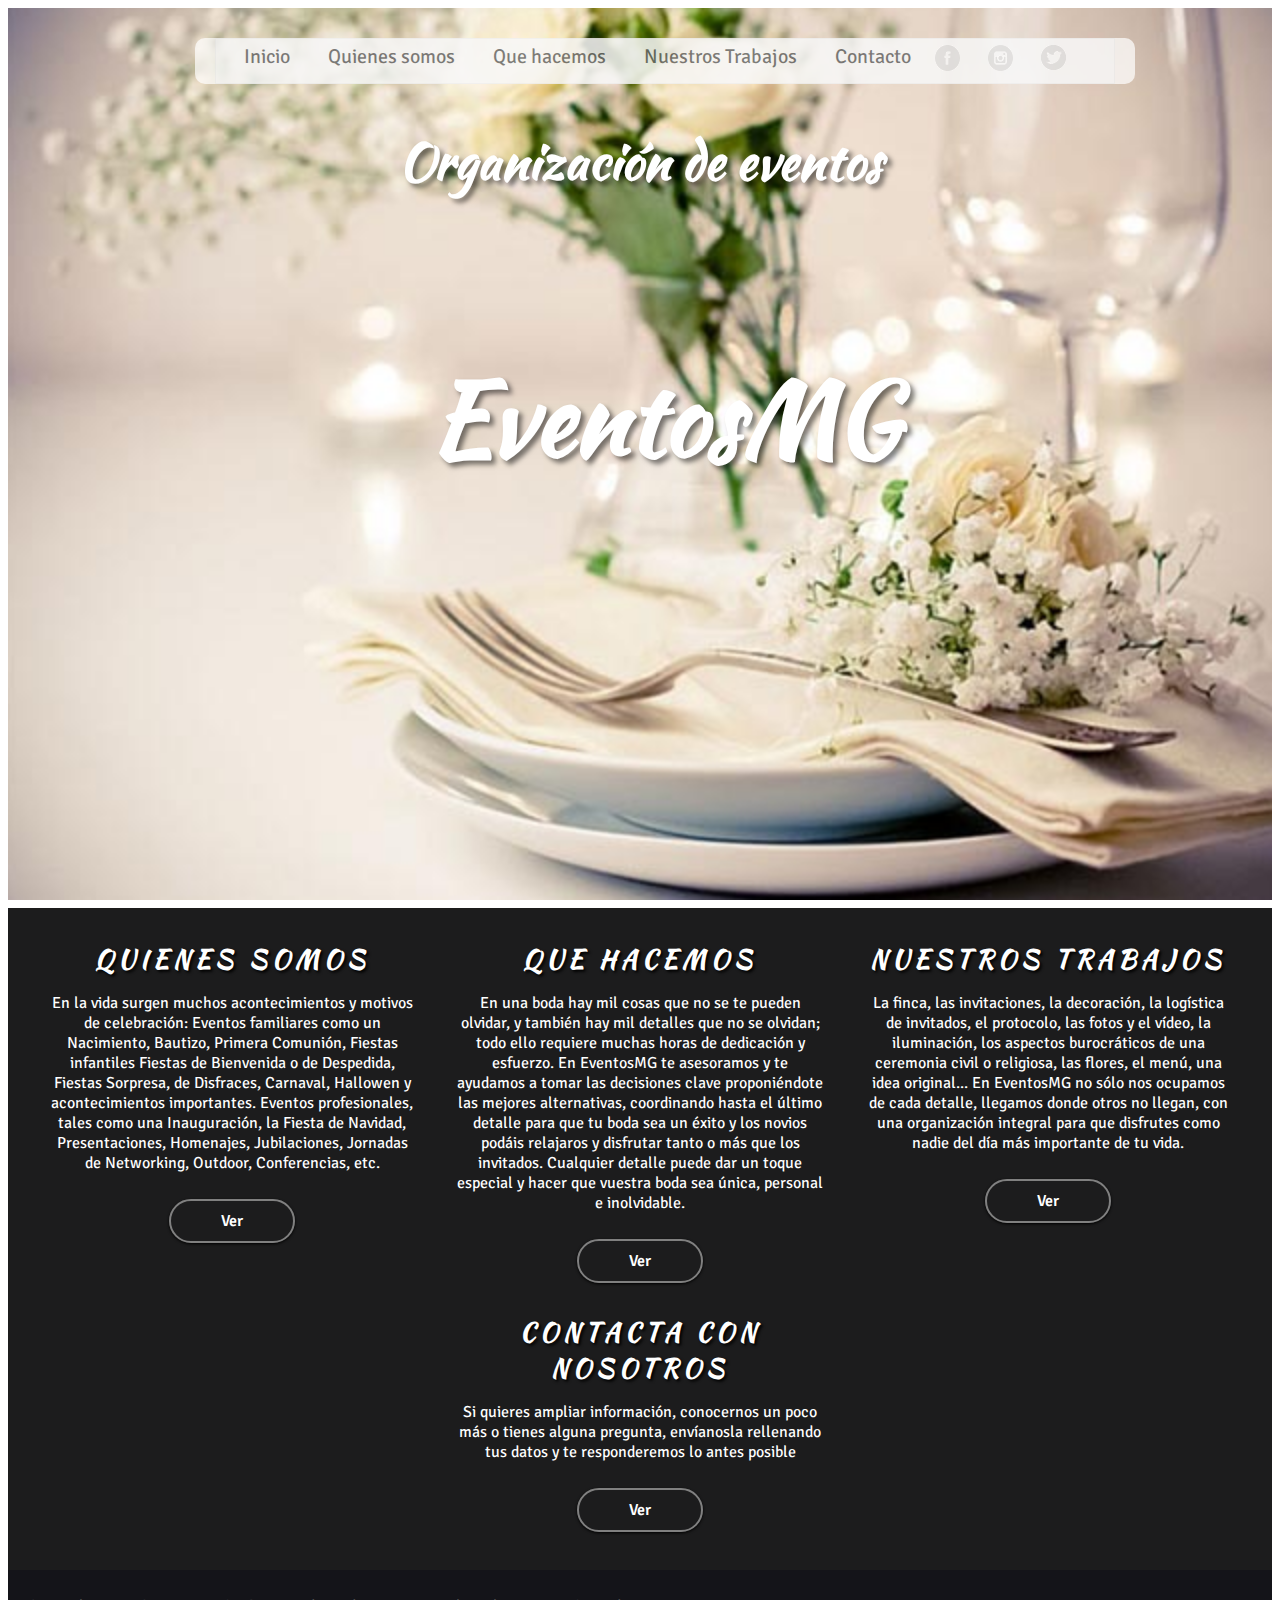
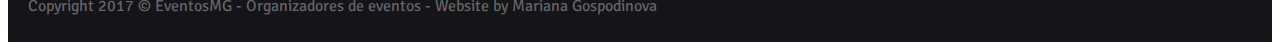
<file: index.html>
<!DOCTYPE html>
<html lang="es">

<head>
    <title>EventosMG</title>
    <meta charset="utf-8">
    <!-- Estílos -->
    <link rel="stylesheet" href="css/styles.css">
  
    <!-- Google Fonts -->
    <link href='https://fonts.googleapis.com/css?family=Kaushan+Script' rel='stylesheet' type='text/css'>
    <link href='https://fonts.googleapis.com/css?family=Signika+Negative' rel='stylesheet' type='text/css'>
    
</head>

<body>
    
    <!-- Portada -->
    <div class="cover">
        
        <div class="content">
        <nav>
        <ul id="menu">  
              <li><a href="index.html">Inicio</a></li>
              <li><a href="quienes_somos.html">Quienes somos</a></li>
              <li><a href="que_hacemos.html">Que hacemos</a></li>
              <li><a href="nuestros_trabajos.html">Nuestros Trabajos</a></li>
              <li><a href="contacto.html">Contacto</a></li>
              <li class="logo"><a href="https://www.facebook.com/" target="_blank"><img src="images/ico-facebook.png"></a></li>
              <li class="logo"><a href="https://www.instagram.com/?hl=es" target="_blank"><img src="images/ico-instagram.png"></a></li>
              <li class="logo"><a href="https://twitter.com/" target="_blank"><img src="images/ico-twitter.png"></a></li>
            </ul>
        </nav>
            <h2>Organización de eventos</h2>
            <div class="boxinicio">
                
                <br>
                <h1>EventosMG</h1>

            </div>
            
        </div>
    </div>
    
    <section class="info">
        
        
        <div class="infoContent">
            <article class="block">
                <h3><a href="quienes_somos.html">Quienes somos</a></h3>
                <p>En la vida surgen muchos acontecimientos y motivos de celebración:
                Eventos familiares como un Nacimiento, Bautizo, Primera Comunión, Fiestas infantiles
                Fiestas de Bienvenida o de Despedida, Fiestas Sorpresa, de Disfraces, Carnaval, Hallowen y acontecimientos importantes.
                Eventos profesionales, tales como una Inauguración, la Fiesta de Navidad, Presentaciones, Homenajes, Jubilaciones, Jornadas de Networking, Outdoor, Conferencias, etc.</p>
                <a href="quienes_somos.html" , class="btn" >Ver</a>
            </article>
            <article class="block">
                <h3><a href="que_hacemos.html">Que hacemos</a></h3>
                <p>En una boda hay mil cosas que no se te pueden olvidar, y también hay mil detalles que no se olvidan; todo ello requiere muchas horas de dedicación y esfuerzo.

                En EventosMG te asesoramos y te ayudamos a tomar las decisiones clave proponiéndote las mejores alternativas, coordinando hasta el último detalle para que tu boda sea un éxito y los novios podáis relajaros y disfrutar tanto o más que los invitados.
                Cualquier detalle puede dar un toque especial y hacer que vuestra boda sea única, personal e inolvidable.</p>
                <a href="que_hacemos.html" , class="btn">Ver</a>
                
            </article>
            <article class="block">
                <h3><a href="nuestros_trabajos.html">Nuestros trabajos</a></h3>
                <p>La finca, las invitaciones, la decoración, la logística de invitados, el protocolo, las fotos y el vídeo, la iluminación, los aspectos burocráticos de una ceremonia civil o religiosa, las flores, el menú, una idea original...

                En EventosMG no sólo nos ocupamos de cada detalle, llegamos donde otros no llegan, con una organización integral para que disfrutes como nadie del día más importante de tu vida.</p>
                <a href="nuestros_trabajos.html" , class="btn">Ver</a>
            </article>
            <article class="block">
                <h3><a href="contacto.html">Contacta con nosotros</a></h3>
                <p>Si quieres ampliar información, conocernos un poco más o tienes alguna pregunta, envíanosla rellenando tus datos y te responderemos lo antes posible</p>
                <a href="contacto.html" , class="btn">Ver</a>
            </article>
        </div>
    </section>
    
    <footer>
        <div class="left">
            <p>Copyright 2017 &COPY; EventosMG - Organizadores de eventos - Website by Mariana Gospodinova</p>
        </div>
    </footer>
</body>

</html>
</file>
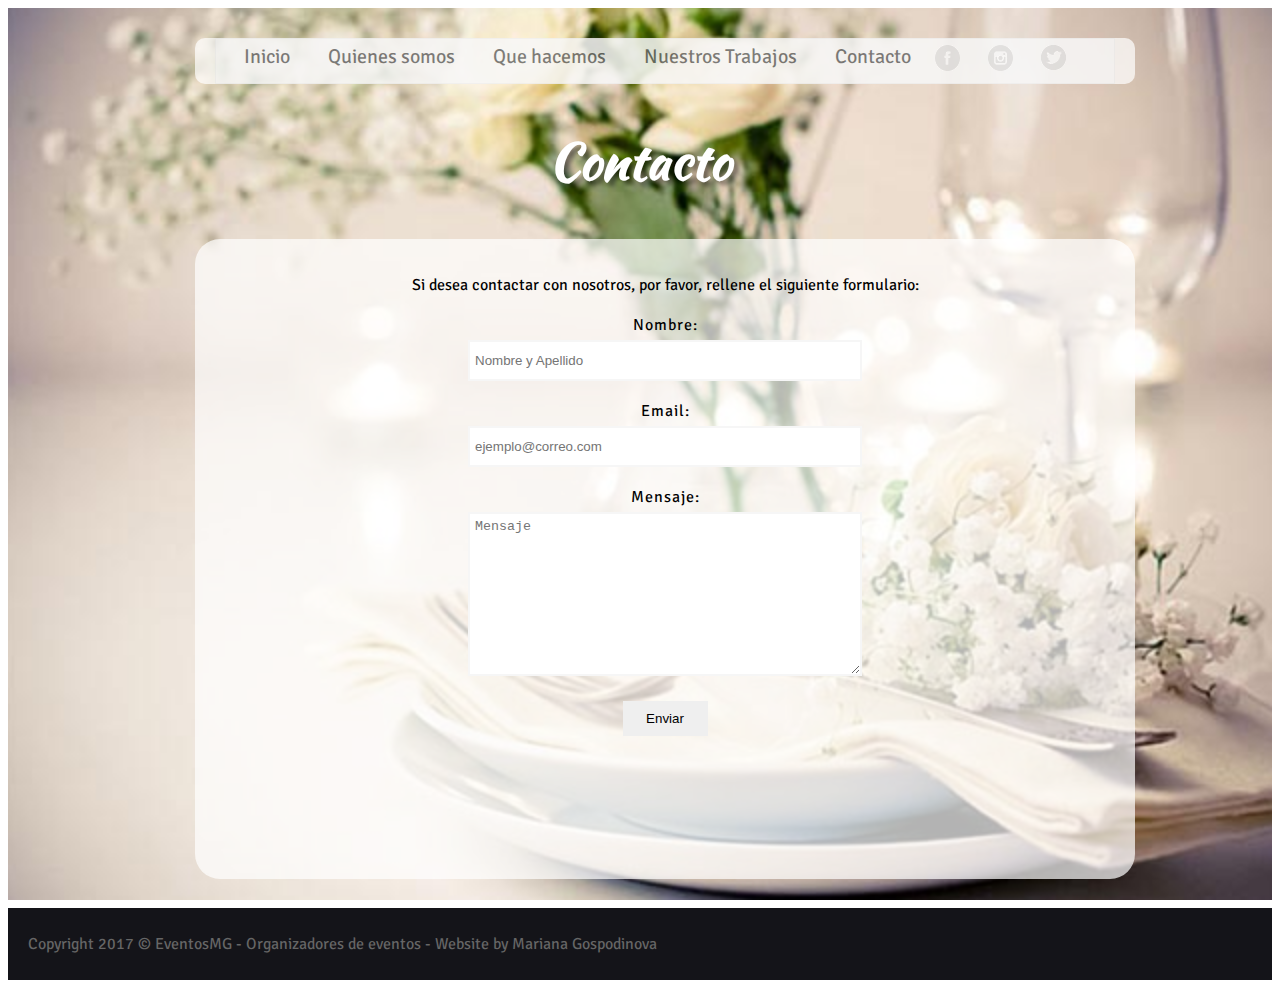
<file: contacto.html>
<!DOCTYPE html>
<html lang="es">

<head>
    <title>EventosMG</title>
    <meta charset="utf-8">
    <!-- Estílos -->
    <link rel="stylesheet" href="css/styles.css">
  
    <!-- Google Fonts -->
    <link href='https://fonts.googleapis.com/css?family=Kaushan+Script' rel='stylesheet' type='text/css'>
    <link href='https://fonts.googleapis.com/css?family=Signika+Negative' rel='stylesheet' type='text/css'>
    
</head>

<body>
    <div class="cover">
        
        <div class="content">
            <nav>
        <ul id="menu">  
              <li class="navleft"><a href="index.html">Inicio</a></li>
              <li class="navleft"><a href="quienes_somos.html">Quienes somos</a></li>
              <li class="navleft"><a href="que_hacemos.html">Que hacemos</a></li>
              <li class="navleft"><a href="nuestros_trabajos.html">Nuestros Trabajos</a></li>
              <li class="navleft"><a href="contacto.html">Contacto</a></li>
              <li class="logo"><a href="https://www.facebook.com/" target="_blank"><img src="images/ico-facebook.png"></a></li>
              <li class="logo"><a href="https://www.instagram.com/?hl=es" target="_blank"><img src="images/ico-instagram.png"></a></li>
              <li class="logo"><a href="https://twitter.com/" target="_blank"><img src="images/ico-twitter.png"></a></li>
            </ul>
        </nav>
                <h2>Contacto</h2>
                <div class="box">

                <p> Si desea contactar con nosotros, por favor, rellene el siguiente formulario: </p>
                    <form>
                    <label for="nombre">Nombre:</label>
                    <input id="nombre" type="text" name="nombre" placeholder="Nombre y Apellido" required="" />
                    <label for="email">Email:</label>
                    <input id="email" type="email" name="email" placeholder="ejemplo@correo.com" required="" />
                    <label for="mensaje">Mensaje:</label>
                    <textarea id="mensaje" name="mensaje" placeholder="Mensaje" required=""></textarea>
                    <input id="submit" type="submit" name="submit" value="Enviar" />
                    </form>
                </div>
        </div>
    </div>
    
    <footer>
        <div class="left">
            <p>Copyright 2017 &COPY; EventosMG - Organizadores de eventos - Website by Mariana Gospodinova</p>
        </div>
    </footer>
</body>

</html>
</file>
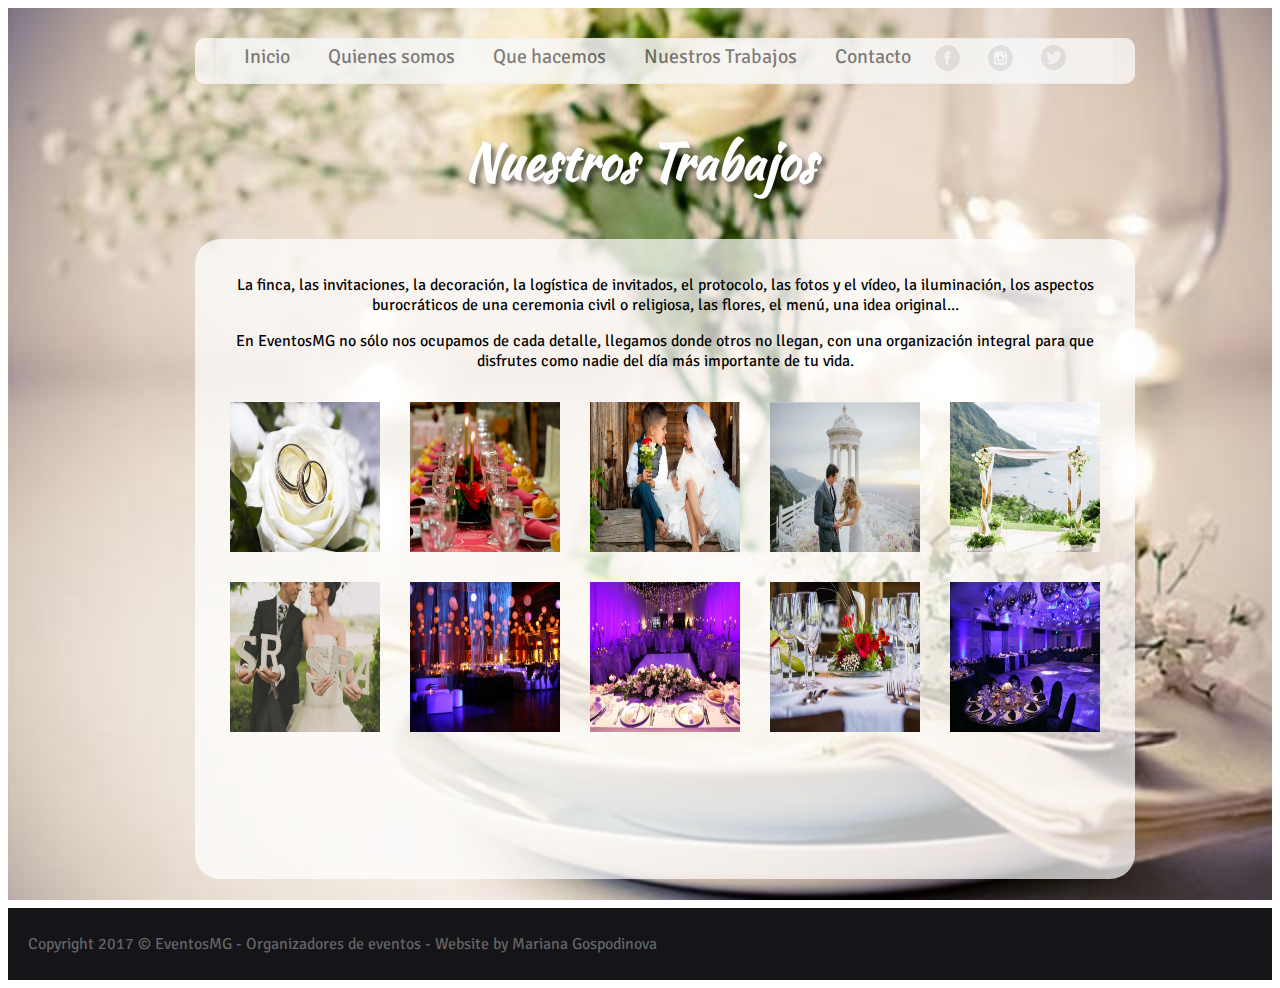
<file: nuestros_trabajos.html>
<!DOCTYPE html>
<html lang="es">

<head>
    <title>EventosMG</title>
    <meta charset="utf-8">
    <!-- Estílos -->
    <link rel="stylesheet" href="css/styles.css">
  
    <!-- Google Fonts -->
    <link href='https://fonts.googleapis.com/css?family=Kaushan+Script' rel='stylesheet' type='text/css'>
    <link href='https://fonts.googleapis.com/css?family=Signika+Negative' rel='stylesheet' type='text/css'>
    <!-- JS ======================================================= --> 
    <script type="text/javascript" src="https://code.jquery.com/jquery-3.2.1.min.js"></script>
    <script type="text/javascript" src="js/smoothbox.js"></script>
</head>

<body>
    <div class="cover">
        
        <div class="content">
        <nav>
            <ul id="menu">  
              <li class="navleft"><a href="index.html">Inicio</a></li>
              <li class="navleft"><a href="quienes_somos.html">Quienes somos</a></li>
              <li class="navleft"><a href="que_hacemos.html">Que hacemos</a></li>
              <li class="navleft"><a href="nuestros_trabajos.html">Nuestros Trabajos</a></li>
              <li class="navleft"><a href="contacto.html">Contacto</a></li>
              <li class="logo"><a href="https://www.facebook.com/" target="_blank"><img src="images/ico-facebook.png"></a></li>
              <li class="logo"><a href="https://www.instagram.com/?hl=es" target="_blank"><img src="images/ico-instagram.png"></a></li>
              <li class="logo"><a href="https://twitter.com/" target="_blank"><img src="images/ico-twitter.png"></a></li>
            </ul>
        </nav>
                <h2>Nuestros Trabajos</h2>
                <div class="box">
                	<p>
                        La finca, las invitaciones, la decoración, la logística de invitados, el protocolo, las fotos y el vídeo, la iluminación, los aspectos burocráticos de una ceremonia civil o religiosa, las flores, el menú, una idea original...
                    </p>
                       
                    <p>    
                        En EventosMG no sólo nos ocupamos de cada detalle, llegamos donde otros no llegan, con una organización integral para que disfrutes como nadie del día más importante de tu vida.    
                    </p>
                    <a class="sb" href="images/7.jpg"><img class="galeria" src="images/7.jpg" ></a>
                    <a class="sb" href="images/8.jpg"><img class="galeria" src="images/8.jpg" ></a>
                    <a class="sb" href="images/9.jpg"><img class="galeria" src="images/9.jpg" ></a>
                    <a class="sb" href="images/10.jpg"><img class="galeria" src="images/10.jpg" ></a>
                    <a class="sb" href="images/11.jpg"><img class="galeria" src="images/11.jpg" ></a>
                    <a class="sb" href="images/12.jpg"><img class="galeria" src="images/12.jpg" ></a>
                    <a class="sb" href="images/1.jpg"><img class="galeria" src="images/1.jpg" ></a>
                    <a class="sb" href="images/2.jpg"><img class="galeria" src="images/2.jpg" ></a>
                    <a class="sb" href="images/3.jpg"><img class="galeria" src="images/3.jpg" ></a>
                    <a class="sb" href="images/4.jpg"><img class="galeria" src="images/4.jpg" ></a>
                   
                </div>
        </div>
    </div>
    
    

    <footer>
        <div class="left">
            <p>Copyright 2017 &COPY; EventosMG - Organizadores de eventos - Website by Mariana Gospodinova</p>
        </div>
    </footer>

    
</body>

</html>
</file>
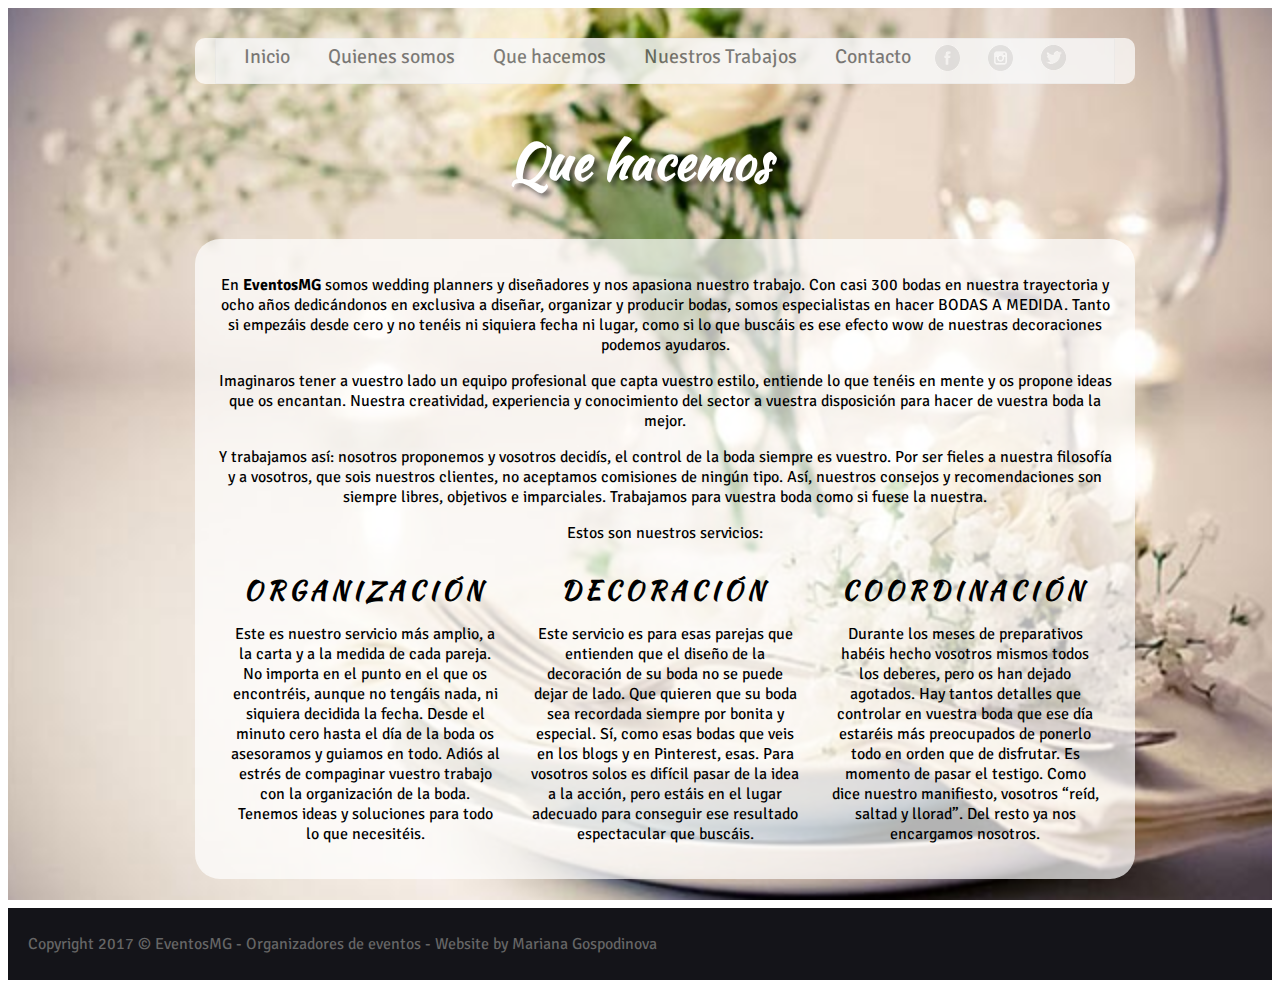
<file: que_hacemos.html>
<!DOCTYPE html>
<html lang="es">

<head>
    <title>EventosMG</title>
    <meta charset="utf-8">
    <!-- Estílos -->
    <link rel="stylesheet" href="css/styles.css">
  
    <!-- Google Fonts -->
    <link href='https://fonts.googleapis.com/css?family=Kaushan+Script' rel='stylesheet' type='text/css'>
    <link href='https://fonts.googleapis.com/css?family=Signika+Negative' rel='stylesheet' type='text/css'>
    
</head>

<body>
    <div class="cover">
        
        <div class="content">
            <nav>
        <ul id="menu">  
              <li class="navleft"><a href="index.html">Inicio</a></li>
              <li class="navleft"><a href="quienes_somos.html">Quienes somos</a></li>
              <li class="navleft"><a href="que_hacemos.html">Que hacemos</a></li>
              <li class="navleft"><a href="nuestros_trabajos.html">Nuestros Trabajos</a></li>
              <li class="navleft"><a href="contacto.html">Contacto</a></li>
              <li class="logo"><a href="https://www.facebook.com/" target="_blank"><img src="images/ico-facebook.png"></a></li>
              <li class="logo"><a href="https://www.instagram.com/?hl=es" target="_blank"><img src="images/ico-instagram.png"></a></li>
              <li class="logo"><a href="https://twitter.com/" target="_blank"><img src="images/ico-twitter.png"></a></li>
            </ul>
        </nav>
                <h2>Que hacemos</h2>
                <div class="box">
                    <p>En <strong>EventosMG</strong> somos wedding planners y diseñadores y nos apasiona nuestro trabajo. Con casi 300 bodas en nuestra trayectoria y ocho años dedicándonos en exclusiva a diseñar, organizar y producir bodas, somos especialistas en hacer BODAS A MEDIDA. Tanto si empezáis desde cero y no tenéis ni siquiera fecha ni lugar, como si lo que buscáis es ese efecto wow de nuestras decoraciones podemos ayudaros.</p>
                    <p>Imaginaros tener a vuestro lado un equipo profesional que capta                    vuestro estilo, entiende lo que tenéis en mente y os propone ideas que os encantan. Nuestra                 creatividad, experiencia y conocimiento del sector a vuestra disposición para hacer de vuestra                  boda la mejor.</p>
                    <p>Y trabajamos así: nosotros proponemos y vosotros decidís, el control                   de la boda siempre es vuestro. Por ser fieles a nuestra filosofía y a vosotros, que sois nuestros                   clientes, no aceptamos comisiones de ningún tipo. Así, nuestros consejos y recomendaciones son              siempre libres, objetivos e imparciales. Trabajamos para vuestra boda como si fuese la nuestra.</p              >
                    <p>Estos son nuestros servicios:</p>

                    <section class="">
                        <div class="infoContent">
                            <article class="block">
                            <h3>ORGANIZACIÓN</h3>
                            <p>Este es nuestro servicio más amplio, a la carta y a la medida de cada        pareja. No importa en el punto en el que os encontréis, aunque no tengáis   nada, ni siquiera decidida la fecha. Desde el minuto cero hasta el día de la         boda os asesoramos y guiamos en todo. Adiós al estrés de compaginar vuestro         trabajo con la organización de la boda. Tenemos ideas y soluciones para todo        lo que necesitéis.</p>
                            </article>
                            <article class="block">
                            <h3>DECORACIÓN</h3>
                            <p>Este servicio es para esas parejas que entienden que el diseño de la         decoración de su boda no se puede dejar de lado. Que quieren que su boda sea        recordada siempre por bonita y especial. Sí, como esas bodas que veis en los    blogs y en Pinterest, esas. Para vosotros solos es difícil pasar de la idea a        la acción, pero estáis en el lugar adecuado para conseguir ese resultado       espectacular que buscáis.</p>
                            </article>
                            <article class="block">
                            <h3>COORDINACIÓN</h3>
                            <p>Durante los meses de preparativos habéis hecho vosotros mismos todos los         deberes, pero os han dejado agotados. Hay tantos detalles que controlar en      vuestra boda que ese día estaréis más preocupados de ponerlo todo en orden      que de disfrutar. Es momento de pasar el testigo. Como dice nuestro    manifiesto, vosotros “reíd, saltad y llorad”. Del resto ya nos encargamos        nosotros.</p>
                            </article>
                        </div>
                    </section>

                </div>
        </div>
    </div>
    
    <footer>
        <div class="left">
            <p>Copyright 2017 &COPY; EventosMG - Organizadores de eventos - Website by Mariana Gospodinova</p>
        </div>
    </footer>
</body>

</html>
</file>
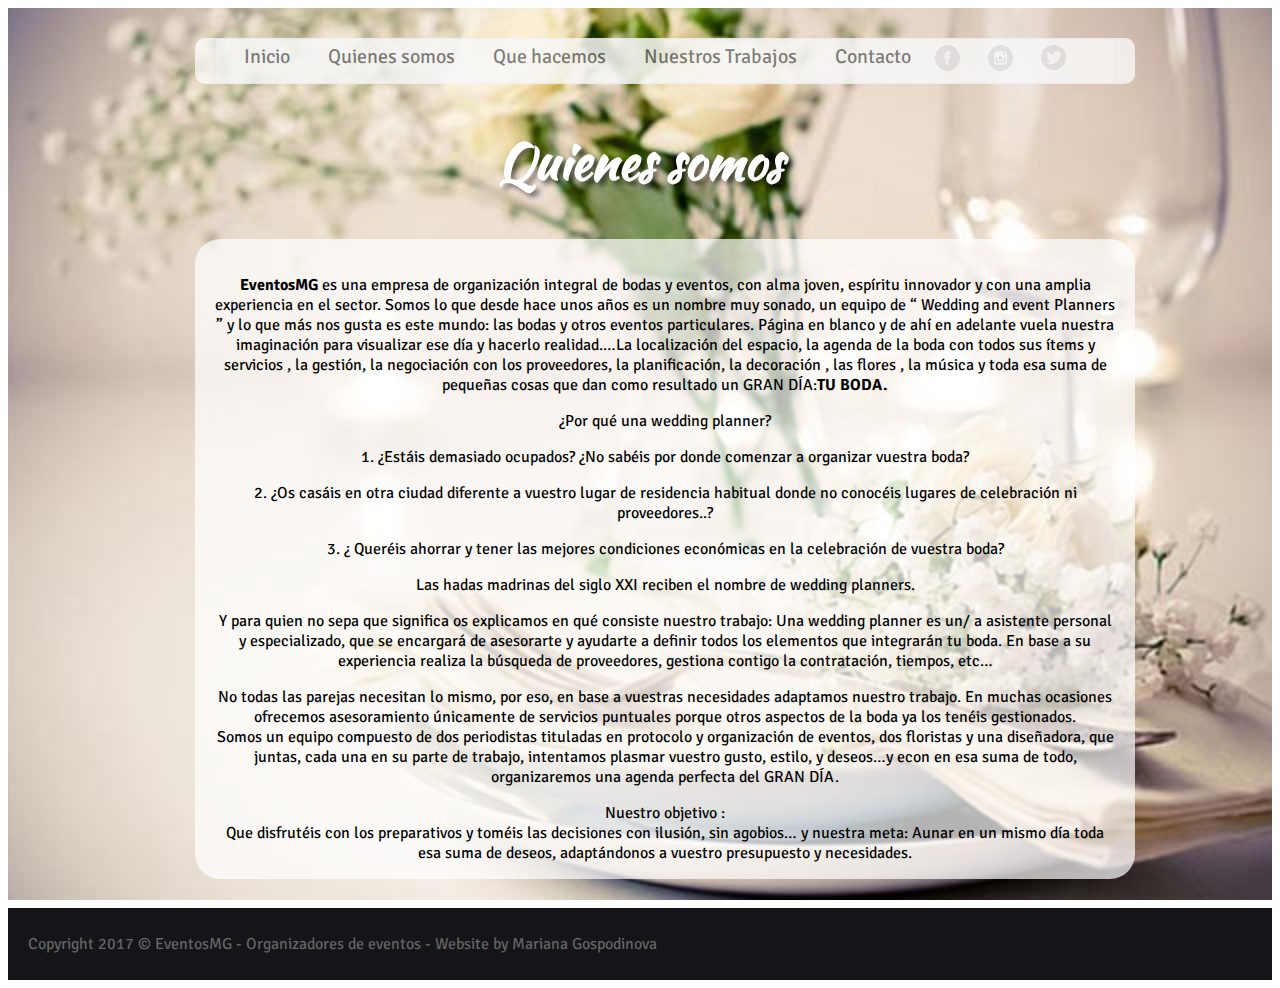
<file: quienes_somos.html>
<!DOCTYPE html>
<html lang="es">

<head>
    <title>EventosMG</title>
    <meta charset="utf-8">
    <!-- Estílos -->
    <link rel="stylesheet" href="css/styles.css">
  
    <!-- Google Fonts -->
    <link href='https://fonts.googleapis.com/css?family=Kaushan+Script' rel='stylesheet' type='text/css'>
    <link href='https://fonts.googleapis.com/css?family=Signika+Negative' rel='stylesheet' type='text/css'>
    
</head>

<body>
    <!-- Portada -->
    <div class="cover">
        
        <div class="content">
        <nav>
        <ul id="menu">  
              <li class="navleft"><a href="index.html">Inicio</a></li>
              <li class="navleft"><a href="quienes_somos.html">Quienes somos</a></li>
              <li class="navleft"><a href="que_hacemos.html">Que hacemos</a></li>
              <li class="navleft"><a href="nuestros_trabajos.html">Nuestros Trabajos</a></li>
              <li class="navleft"><a href="contacto.html">Contacto</a></li>
              <li class="logo"><a href="https://www.facebook.com/" target="_blank"><img src="images/ico-facebook.png"></a></li>
              <li class="logo"><a href="https://www.instagram.com/?hl=es" target="_blank"><img src="images/ico-instagram.png"></a></li>
              <li class="logo"><a href="https://twitter.com/" target="_blank"><img src="images/ico-twitter.png"></a></li>
            </ul>
        </nav>
                <h2>Quienes somos</h2>
                <div class="box">
                    <p><strong>EventosMG</strong> es una empresa de organización integral de bodas y eventos, con alma joven, espíritu innovador y con una amplia experiencia en el sector. Somos lo que desde hace unos años es un nombre muy sonado, un equipo de “ Wedding and event Planners ” y lo que más nos gusta es este mundo: las bodas y otros eventos particulares. Página en blanco y de ahí en adelante vuela nuestra imaginación para visualizar ese día y hacerlo realidad.…La localización del espacio, la agenda de la boda con todos sus ítems y servicios , la gestión, la negociación con los proveedores, la planificación, la decoración , las flores , la música y toda esa suma de pequeñas cosas que dan como resultado un GRAN DÍA:<strong>TU BODA.</strong></p>
                    <p>¿Por qué una wedding planner?</p>
                    <p>1. ¿Estáis demasiado ocupados? ¿No sabéis por donde comenzar a organizar vuestra boda?</p>
                    <p>2. ¿Os casáis en otra ciudad diferente a vuestro lugar de residencia habitual donde no conocéis lugares de celebración ni proveedores..?</p>
                    <p>3. ¿ Queréis ahorrar y tener las mejores condiciones económicas en la celebración de vuestra boda?</p>
                    <p>Las hadas madrinas del siglo XXI reciben el nombre de wedding planners.</p>
                    <p>Y para quien no sepa que significa os explicamos en qué consiste nuestro trabajo: Una wedding planner es un/ a asistente personal y especializado, que se  encargará de                asesorarte y ayudarte a definir todos los elementos que integrarán tu boda. En base a su experiencia realiza la búsqueda de proveedores, gestiona contigo la  contratación, tiempos, etc…</p>
                    <p>No todas las parejas necesitan lo mismo, por eso, en base a vuestras necesidades adaptamos nuestro trabajo. En muchas ocasiones ofrecemos asesoramiento  únicamente de                 servicios puntuales porque otros aspectos de la boda ya los tenéis gestionados.<br />
                    Somos un equipo compuesto de dos periodistas tituladas en protocolo y organización de eventos, dos floristas y una diseñadora, que juntas, cada una en su parte  de trabajo,                 intentamos plasmar vuestro gusto, estilo, y deseos&#8230;y econ en esa suma de todo,  organizaremos una agenda perfecta del GRAN DÍA.</p>
                    <p>Nuestro objetivo :<br />
                    Que disfrutéis con los preparativos y toméis las decisiones con ilusión, sin agobios&#8230; y nuestra meta: Aunar en un mismo día toda esa suma de deseos,  adaptándonos a               vuestro presupuesto y necesidades.</p>
                </div>
        </div>
    </div>
    
    <footer>
        <div class="left">
            <p>Copyright 2017 &COPY; EventosMG - Organizadores de eventos - Website by Mariana Gospodinova</p>
        </div>
    </footer>
</body>

</html>
</file>
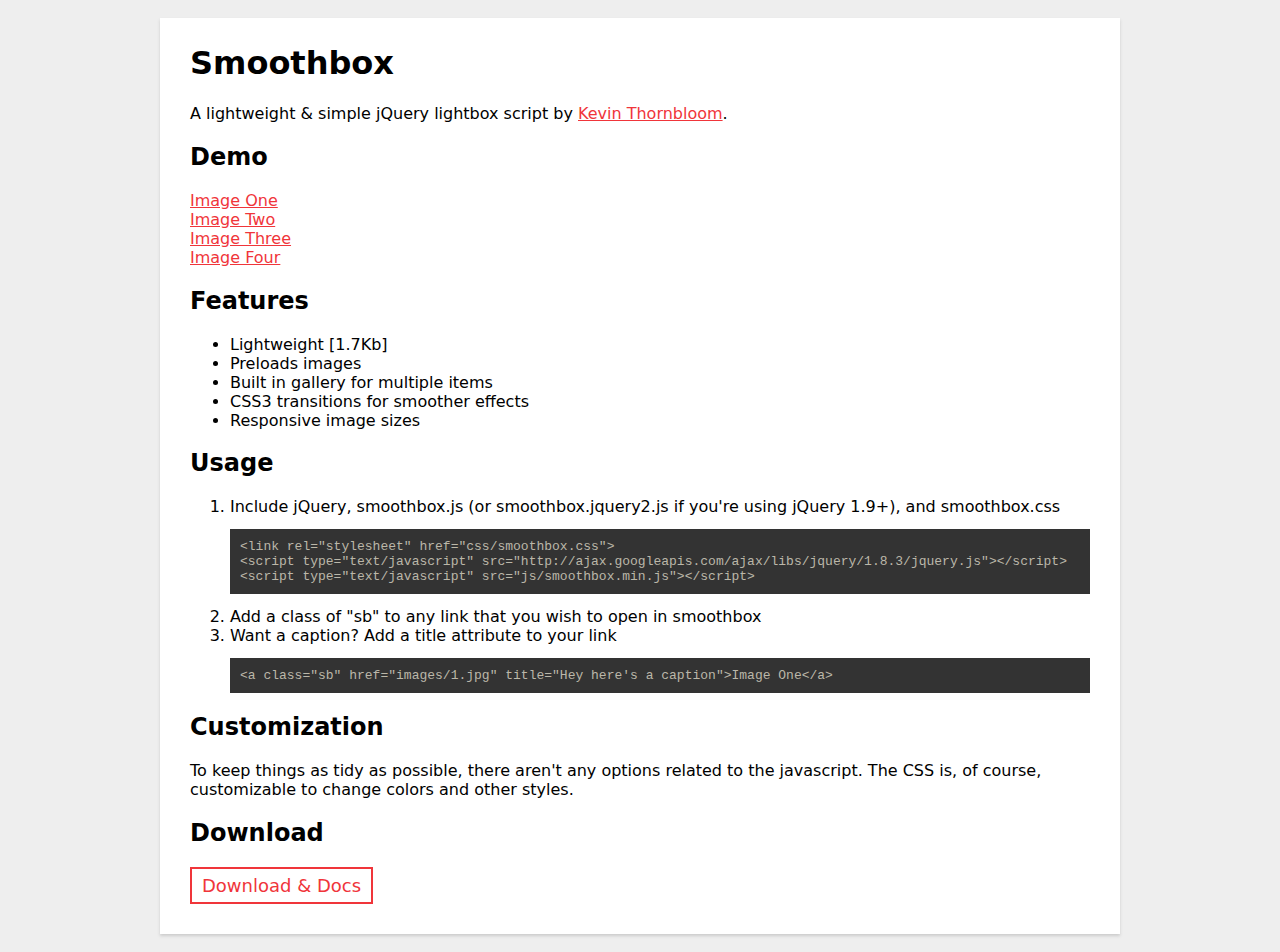
<file: Smoothbox-master/demo.html>
<!doctype html>
<html lang="en">
<meta name="viewport" content="width=device-width, initial-scale=1, minimum-scale=1, user-scalable=0;">
<meta http-equiv="X-UA-Compatible" content="IE=edge,chrome=1">
<meta charset='utf-8'> 
<head>
<!--[if lt IE 9]>
	<script src="http://html5shiv.googlecode.com/svn/trunk/html5.js"></script>
<![endif]-->

<!-- META ===================================================== --> 
    <title>Smoothbox Demo</title> 
    <meta name="description" content="A lightweight and dead simple lightbox script"> 

<!-- Favicon  ========================================== --> 
	<link rel="icon" href="favicon.ico">

<!-- CSS ====================================================== --> 
	<link rel="stylesheet" href="css/smoothbox.css">
	<!-- Demo CSS (don't use) -->
	<style type="text/css">
		body, html {
			padding:0px;
			margin:0px;
			background: #eee;
		}
		.page{
			padding: 5px 30px 30px 30px;
			max-width: 900px;
			margin: 0 auto;
			font-family: "Segoe UI", Frutiger, "Frutiger Linotype", "Dejavu Sans", "Helvetica Neue", Arial, sans-serif;
			background: #fff;
			box-shadow:0px 2px 3px #ccc;
		}
		a:link,
		a:visited {
			color: #F0353A;
		}
		a:hover {
			color: #8C0B0E;
		}
		pre {
			background: #333;
			padding: 10px;
			overflow: auto;
			color: #BBB7A9;
			}
		.button {
			text-decoration: none;
			color: #F0353A;
			border: 2px solid #F0353A;
			padding: 6px 10px;
			display: inline-block;
			font-size: 18px;
		}
		.button:hover {
			background:#F0353A;
			color:#fff;
		}
	</style>

</head>
<body>
<br>
<div class="page">
<h1>Smoothbox</h1>
A lightweight & simple jQuery lightbox script by <a href="http://kthornbloom.com">Kevin Thornbloom</a>.

<h2>Demo</h2>

<a class="sb" href="images/1.jpg">Image One</a><br>
<a class="sb" href="images/2.jpg" title="Hey here's a caption">Image Two</a><br>
<a class="sb" href="images/3.jpg" title="Whoa, another caption. What are the odds of that happening?">Image Three</a><br>
<a class="sb" href="images/4.jpg">Image Four</a>

<h2>Features</h2>
<ul>
	<li>Lightweight [1.7Kb]</li>
	<li>Preloads images</li>
	<li>Built in gallery for multiple items</li>
	<li>CSS3 transitions for smoother effects</li>
	<li>Responsive image sizes</li>
</ul>

<h2>Usage</h2>
<ol>
	<li>Include jQuery, smoothbox.js (or smoothbox.jquery2.js if you're using jQuery 1.9+), and smoothbox.css
		<pre><code>&lt;link rel=&quot;stylesheet&quot; href=&quot;css/smoothbox.css&quot;&gt;
&lt;script type=&quot;text/javascript&quot; src=&quot;http://ajax.googleapis.com/ajax/libs/jquery/1.8.3/jquery.js&quot;&gt;&lt;/script&gt;
&lt;script type=&quot;text/javascript&quot; src=&quot;js/smoothbox.min.js&quot;&gt;&lt;/script&gt;
</pre></code>
	</li>
	<li>Add a class of "sb" to any link that you wish to open in smoothbox</li>
	<li>Want a caption? Add a title attribute to your link
		<pre><code>&lt;a class=&quot;sb&quot; href=&quot;images/1.jpg&quot; title=&quot;Hey here's a caption&quot;&gt;Image One&lt;/a&gt;</pre></code>
	</li>
</ol>



<h2>Customization</h2>
To keep things as tidy as possible, there aren't any options related to the javascript. The CSS is, of course, customizable to change colors and other styles.




<h2>Download</h2>
<a href="https://github.com/kthornbloom/Smoothbox" target="_blank" class="button">Download & Docs</a>
</div><br>
<!-- JS ======================================================= --> 
	<script type="text/javascript" src="http://ajax.googleapis.com/ajax/libs/jquery/1.8.3/jquery.js"></script>
	<script type="text/javascript" src="js/smoothbox.js"></script>
	
</body>
</html>
</file>
<file: css/styles.css>
body{
    font-family: 'Signika Negative', sans-serif;
}

nav {
    width: 900px;
    margin-left: 50px;
    font-color: black;
    border-radius: 10px;
    background-color: rgba(255,255,255,0.7);
    padding-left: 20px;
    padding-right: 20px;

}

ul#menu {
    list-style-type: none;
    margin: 0;
    padding: 0;
    overflow: hidden;
    border: 1px solid #e7e7e7;
    background-color: #f3f3f3;
    opacity: 0.5;
}

li {
    float: left;
	padding-left: 2%;
}


li a {
    display: block;
    color: black;
    text-align: center;
    padding: 5px 10px;
    text-decoration: none;
    font-size: 20px;
}

li a:hover:not(.active) {
    background-color: #ddd;
}

li a.active {
    color: white;
    background-color: #4CAF50;
}

a {
    text-decoration: none;
}

.logo{
    padding-left: 3px;
    padding-right: 3px;
}

.content h1,h2{
    font-family: 'Kaushan Script', cursive;
    color: white;
    font-size: 50px;
    text-shadow: 4px 4px 5px rgba(0,0,0,0.5);
}

.content{
    text-align: center;
}

.cover{
    position: relative;
    background: url(../images/20.jpg);
    background-size: cover;
    background-attachment: fixed;
    background-repeat: no-repeat;
    align-items: center;
    display: flex;
    height: 100vh;
    justify-content: center;
}

.info{
    background-color: #1c1c1d;
    color: white;
    padding: 20px;
}

.infoContent{
    display: flex;
    flex-wrap: wrap;
    justify-content: space-around;
    text-align: center;
}

.infoContent .block h3{
    font-family: 'Kaushan Script', sans-serif;
    font-size: 25px;
    margin: 5px 0 10px 0;
    text-transform: uppercase;
    letter-spacing: 5px;
}

.infoContent .block h3 a {
    color: #ffffff;
    text-shadow: 2px 2px 3px black;
}

.infoContent .block{
    padding: 8px;
    width: 100%;
}

.btn{
    font-family: 'Signika Negative', sans-serif;
    padding: 10px 50px;
    border-radius: 30px;
    border: 2px solid grey;
    background-color: transparent;
    color: white;
    font-weight: 600;
    margin: 10px 0;
    display: inline-block;
    transition: 0.3s;
    box-shadow: 0px 1px 3px black;
}

.btn:hover{
    transform: scale(1.2);
    letter-spacing: 3px;
    background-color: #666;
    color: white;
}

/* #################  FOOTER ############################################################################*/
footer{
    width: 100%;
    clear: both;
    color: #666;
    background: #141419;
    line-height: 40px;
    overflow: hidden;
}
footer .left{
    float: left;
    margin-left: 20px;
}
footer .right{
    float: right;
    margin-right: 20px;
}

/*####################### RESPONSIVE ###############################################################*/
@media all and (min-width: 769px){
    .content h1{
        font-size: 100px;
    }

    .infoContent .block{
        width: 30%;
    }
}

@media only screen and (max-width : 320px) 
{
    .cajas{width: 100%}
    .info{word-break: break-word}
}

/* Extra Small Devices, Phones */ 
@media only screen and (max-width : 480px) 
{
   .cajas{width: 100%}
   .info{word-break: break-word}
}

/* ####################### CAJAS #################################################################*/

.boxinicio {
    width: 900px;
    height: 600px;
    margin-top: 20px;
    margin-left: 50px;
    font-color:black;
    border-radius: 25px;
    padding: 20px;
}

.box {
    width: 900px;
    height: 600px;
    margin-top: 20px;
    margin-left: 50px;
    font-color:black;
    border-radius: 25px;
    padding: 20px;
    background-color: rgba(255,255,255,0.7);
}

img.galeria{
    display: block;
    float: left;
    height: 150px;
    width: 150px;
    margin: 15px;
}





/* #################  FORMULARIO ############################################################################*/

label {
    display:block;
    margin-top:20px;
    letter-spacing:1px;
}
.formulario {
    display:block;
    margin:0 auto;
    width:510px;
    color: #666666;
    font-family:Arial;
}
form {
    margin:0 auto;
    width:400px;
    text-align: center;
}
 
input, textarea {
    width:380px;
    height:27px;
    border:2px solid #f6f6f6;
    padding:5px;
    margin-top:5px;
}
 
textarea {
    height:150px;
}
 
#submit {
    width:85px;
    height:35px;
    border:none;
    margin-top:20px;
    cursor:pointer;
}


/* #################  VISOR DE IMAGENES ############################################################################*/
.smoothbox {
    position: fixed;
    top:0;
    left:0;
    background:rgb(0,0,0);
    background: rgba(0, 0, 0, 0.9);
    height:100%;
    width:100%;
    z-index: 9999;
}
/* wrapper after loading */
.sb-load {
    background:url('images/load.gif') center no-repeat rgba(0,0,0,.9);
}
/* vertical centering */
.smoothbox-table {
    top:0;
    height:100%;
    width:100%;
    display:table;
}
.smoothbox-centering {
    display:table-cell;
    vertical-align:middle;
    top:0;
    height:100%;
    width:100%;
}
/* horizontal centering & sizing */
.smoothbox-sizing {
    display:none;
    position: relative;
    margin: 0 auto;
    padding: 0px;
    width: 80%;
}
/* item wrapper */
.sb-items {
    margin: 0 auto;
    width: auto;
    padding: 0;
    list-style: none;    
    border-radius: 2px;
    display: table;
}
.sb-items:after {
    content: "";
    display: block;
    clear: both;
    visibility: hidden;
    line-height: 0;
    height: 0;
}
/* items */
.sb-item {
    left: 0;
    top:0;
    width: 100%;
    max-height: 80%;
    float: left;
    margin-right: -100%;
    position: relative;
    zoom: 1;
    border-radius: 2px;
    box-shadow: 0px 0px 0px 5px rgba(0, 0, 0, 1), 0px 0px 0px 6px #292929;
    -webkit-backface-visibility: hidden;
    -webkit-transition: all .4s ease-out;
    -moz-transition:all .4s ease-out;
    transition: all .4s ease-out;
}

.no-trans {
    -webkit-transition:none;
    -moz-transition:none;
    transition:none;
}

.sb-item img {
    max-width: 100%;
    max-height: 100%;
    display: block;
    border-radius: 2px;
    position: relative;
}
/* forward animation */
.sb-item-ani {
    top: 400px;
    opacity:0;
    -webkit-transform:scale(.5)rotate(25deg);
    -moz-transform:scale(.5)rotate(25deg);
    transform:scale(.5)rotate(25deg);
}
/* back animation */
.sb-item-ani2 {
    top:400px;
    -webkit-transform:scale(.5) rotate(25deg);
    -moz-transform:scale(.5) rotate(25deg);
    transform:scale(.5) rotate(25deg);
    opacity:0;
}
.sb-caption {
    position: absolute;
    bottom: 0px;
    width: 100%;
    background:rgb(0,0,0);
    background: rgba(0, 0, 0, 0.9);
    color: #CCC;
    font-family: "Segoe UI", Frutiger, "Frutiger Linotype", "Dejavu Sans", "Helvetica Neue", Arial, sans-serif;
    padding: 10px;
    box-sizing: border-box;
    -moz-box-sizing:border-box;
    z-index: 1;
    text-align: center;
    -ms-filter: "progid:DXImageTransform.Microsoft.Alpha(Opacity=80)";
}
/* buttons */
.sb-nav {
    position:absolute;
    top: 10px;
    width: 100%;
    margin: 0 auto;
    display: none;
    z-index: 10;
    text-align: center;
    opacity: .5;
    -ms-filter: "progid:DXImageTransform.Microsoft.Alpha(Opacity=50)";
    filter: alpha(opacity=50);
    font-size: 0;
    -webkit-transition:all .15s ease-out;
    -moz-transition:all .15s ease-out;
    transition:all .15s ease-out;
    zoom:1;
}
.sb-nav:hover {
    opacity:1;
    -ms-filter: "progid:DXImageTransform.Microsoft.Alpha(Opacity=100)";
    filter: alpha(opacity=100);
}

.sb-prev, .sb-next, .sb-cancel {
    display: inline-block;
    background:rgb(0,0,0);
    background: rgba(0, 0, 0, 0.9);
    position: relative;
    zoom:1;
    outline:none;
    margin-right:1px;
    color: #fff!important;
    width: 50px;
    height: 35px;
    text-align: center;
    text-decoration: none;
    font-size: 21px;
    font-weight: bold;
    line-height: 33px;
    -webkit-transition:all .15s ease-out;
    -moz-transition:all .15s ease-out;
    transition:all .15s ease-out;
}
.sb-prev {border-radius: 15px 0 0 15px;}
.sb-next {border-radius: 0 15px 15px 0;}
.sb-nav a:hover {
    background: #fff;
    color: #000!important;
}
.sb-cancel:hover {
    background:#820001;
}
/* ################# FIN VISOR DE IMAGENES ############################################################################*/
</file>
<file: Smoothbox-master/css/smoothbox.css>
body, html {
    height:100%;
    width:100%;
}
/* wrapper */
.smoothbox {
    position: fixed;
    top:0;
    left:0;
    background:rgb(0,0,0);
    background: rgba(0, 0, 0, 0.9);
    height:100%;
    width:100%;
    z-index: 9999;
}
/* wrapper after loading */
.sb-load {
    background:url('images/load.gif') center no-repeat rgba(0,0,0,.9);
}
/* vertical centering */
.smoothbox-table {
    top:0;
    height:100%;
    width:100%;
    display:table;
}
.smoothbox-centering {
    display:table-cell;
    vertical-align:middle;
    top:0;
    height:100%;
    width:100%;
}
/* horizontal centering & sizing */
.smoothbox-sizing {
    display:none;
    position: relative;
    margin: 0 auto;
    padding: 0px;
    width: 80%;
}
/* item wrapper */
.sb-items {
    margin: 0 auto;
    width: auto;
    padding: 0;
    list-style: none;    
    border-radius: 2px;
    display: table;
}
.sb-items:after {
    content: "";
    display: block;
    clear: both;
    visibility: hidden;
    line-height: 0;
    height: 0;
}
/* items */
.sb-item {
    left: 0;
    top:0;
    width: 100%;
    max-height: 80%;
    float: left;
    margin-right: -100%;
    position: relative;
    zoom: 1;
    border-radius: 2px;
    box-shadow: 0px 0px 0px 5px rgba(0, 0, 0, 1), 0px 0px 0px 6px #292929;
    -webkit-backface-visibility: hidden;
    -webkit-transition: all .4s ease-out;
    -moz-transition:all .4s ease-out;
    transition: all .4s ease-out;
}

.no-trans {
    -webkit-transition:none;
    -moz-transition:none;
    transition:none;
}

.sb-item img {
    max-width: 100%;
    max-height: 100%;
    display: block;
    border-radius: 2px;
    position: relative;
}
/* forward animation */
.sb-item-ani {
    top: 400px;
    opacity:0;
    -webkit-transform:scale(.5)rotate(25deg);
    -moz-transform:scale(.5)rotate(25deg);
    transform:scale(.5)rotate(25deg);
}
/* back animation */
.sb-item-ani2 {
    top:400px;
    -webkit-transform:scale(.5) rotate(25deg);
    -moz-transform:scale(.5) rotate(25deg);
    transform:scale(.5) rotate(25deg);
    opacity:0;
}
.sb-caption {
    position: absolute;
    bottom: 0px;
    width: 100%;
    background:rgb(0,0,0);
    background: rgba(0, 0, 0, 0.9);
    color: #CCC;
    font-family: "Segoe UI", Frutiger, "Frutiger Linotype", "Dejavu Sans", "Helvetica Neue", Arial, sans-serif;
    padding: 10px;
    box-sizing: border-box;
    -moz-box-sizing:border-box;
    z-index: 1;
    text-align: center;
    -ms-filter: "progid:DXImageTransform.Microsoft.Alpha(Opacity=80)";
}
/* buttons */
.sb-nav {
    position:absolute;
    top: 10px;
    width: 100%;
    margin: 0 auto;
    display: none;
    z-index: 10;
    text-align: center;
    opacity: .5;
    -ms-filter: "progid:DXImageTransform.Microsoft.Alpha(Opacity=50)";
    filter: alpha(opacity=50);
    font-size: 0;
    -webkit-transition:all .15s ease-out;
    -moz-transition:all .15s ease-out;
    transition:all .15s ease-out;
    zoom:1;
}
.sb-nav:hover {
    opacity:1;
    -ms-filter: "progid:DXImageTransform.Microsoft.Alpha(Opacity=100)";
    filter: alpha(opacity=100);
}

.sb-prev, .sb-next, .sb-cancel {
    display: inline-block;
    background:rgb(0,0,0);
    background: rgba(0, 0, 0, 0.9);
    position: relative;
    zoom:1;
    outline:none;
    margin-right:1px;
    color: #fff!important;
    width: 50px;
    height: 35px;
    text-align: center;
    text-decoration: none;
    font-size: 21px;
    font-weight: bold;
    line-height: 33px;
    -webkit-transition:all .15s ease-out;
    -moz-transition:all .15s ease-out;
    transition:all .15s ease-out;
}
.sb-prev {border-radius: 15px 0 0 15px;}
.sb-next {border-radius: 0 15px 15px 0;}
.sb-nav a:hover {
    background: #fff;
    color: #000!important;
}
.sb-cancel:hover {
    background:#820001;
}
</file>
